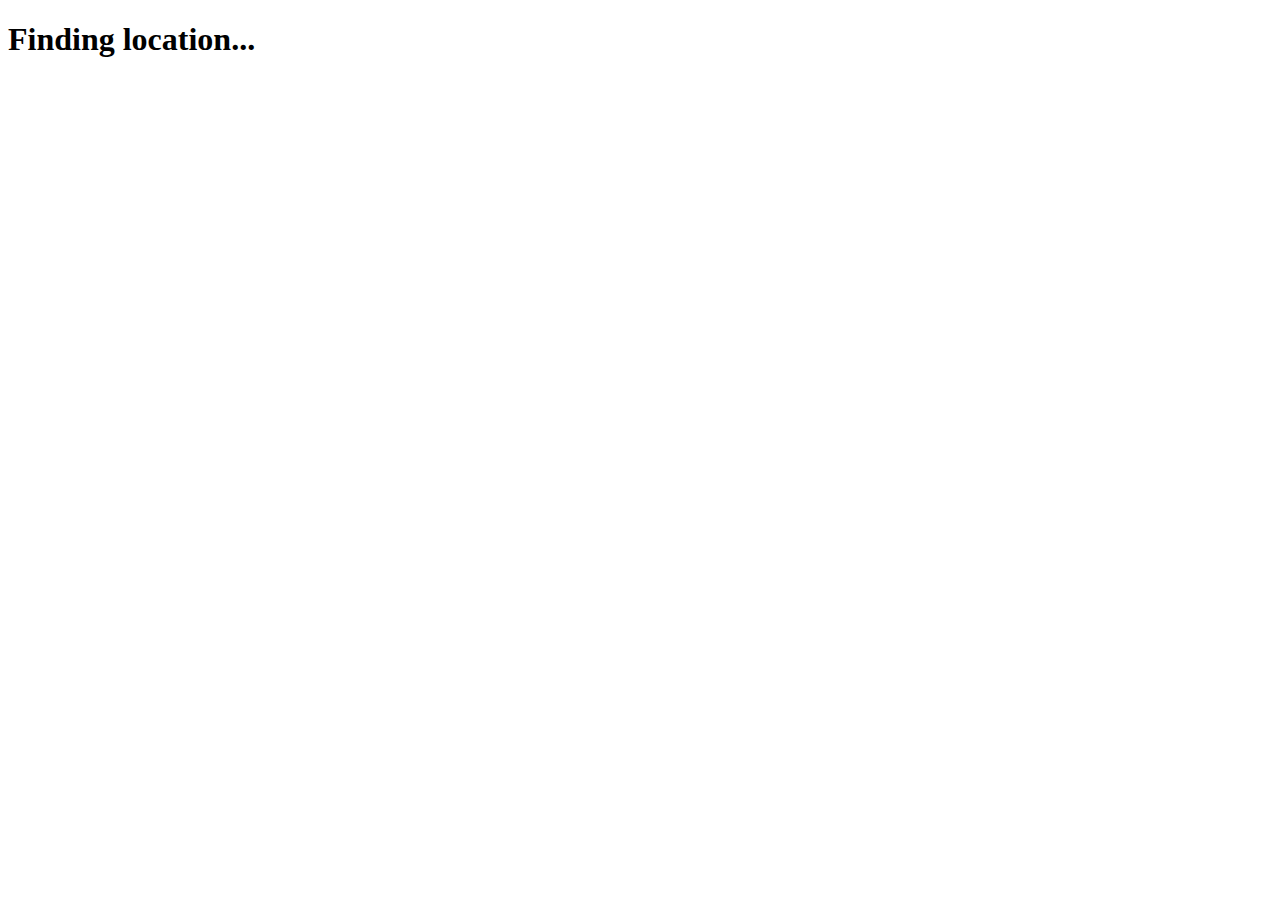
<file: Zmanim/pages/home.html>
﻿<!DOCTYPE html>
<html>
<head>
    <title></title>
    <script src='../lib/jquery.min.js'></script>
    <script src='../js/home.js'></script>
</head>
<body>
<div>

    <h3 id="warningDiv" class="warning"></h3>
    <div id="mapDiv" class="map"> </div>
    
    <h1 id="dateDisplay">Finding location...</h1>
    <h2 id="chatzotDisplay"></h2>
    <div id="zmanimDisplay"></div>

</div>
</body>
</html>
</file>
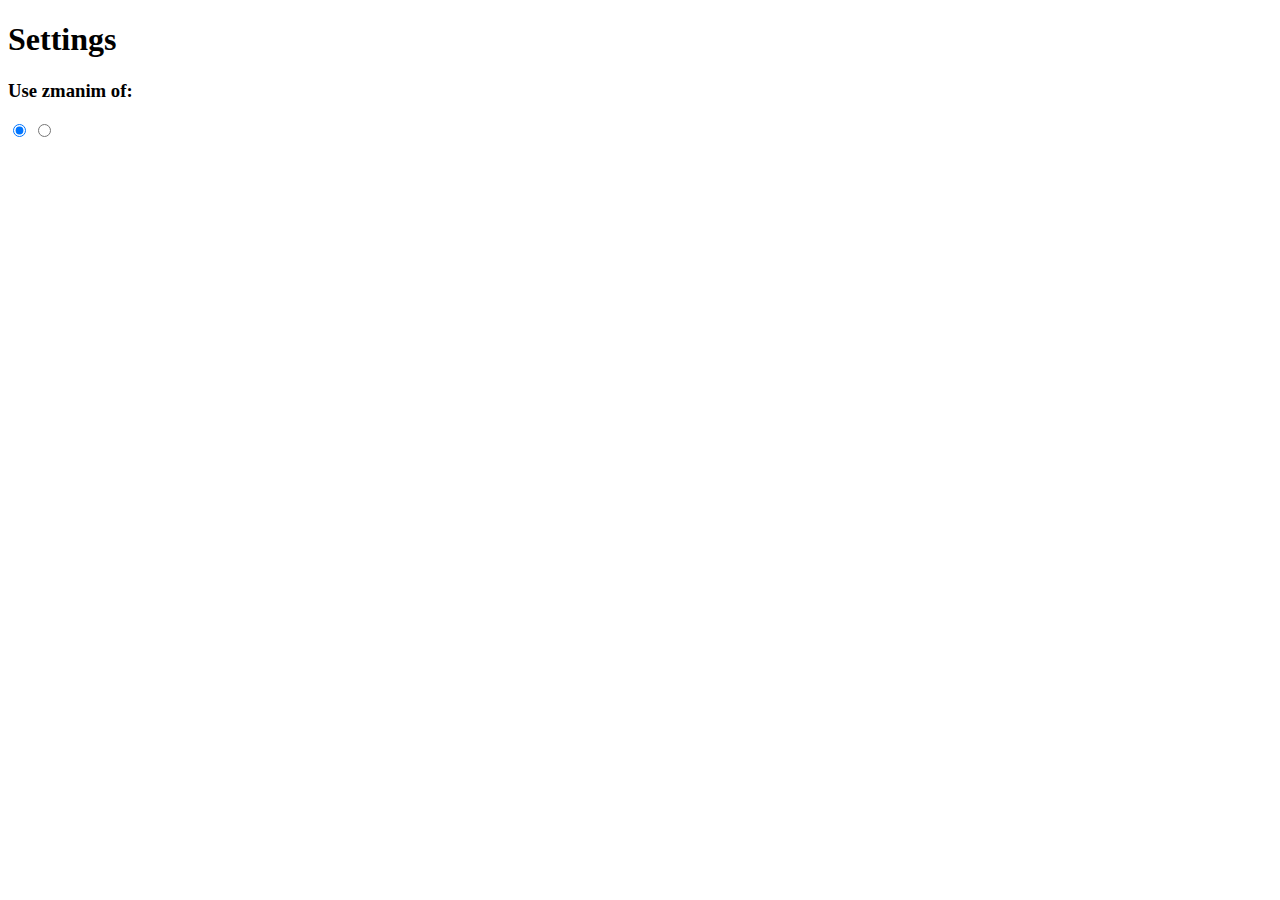
<file: Zmanim/pages/settings.html>
﻿<!DOCTYPE html>
<html>
<head>
    <title></title>
    <script src='../js/settings.js'></script>
</head>
<body>
    <div>

        <h1>Settings</h1>
        <h3>Use zmanim of:</h3>
        <form name="zmanimSettings">
            <input type="radio" name="grama" value="gra" checked/>
            <input type="radio" name="grama" value="ma"/>
        </form>


    </div>
</body>
</html>
</file>
